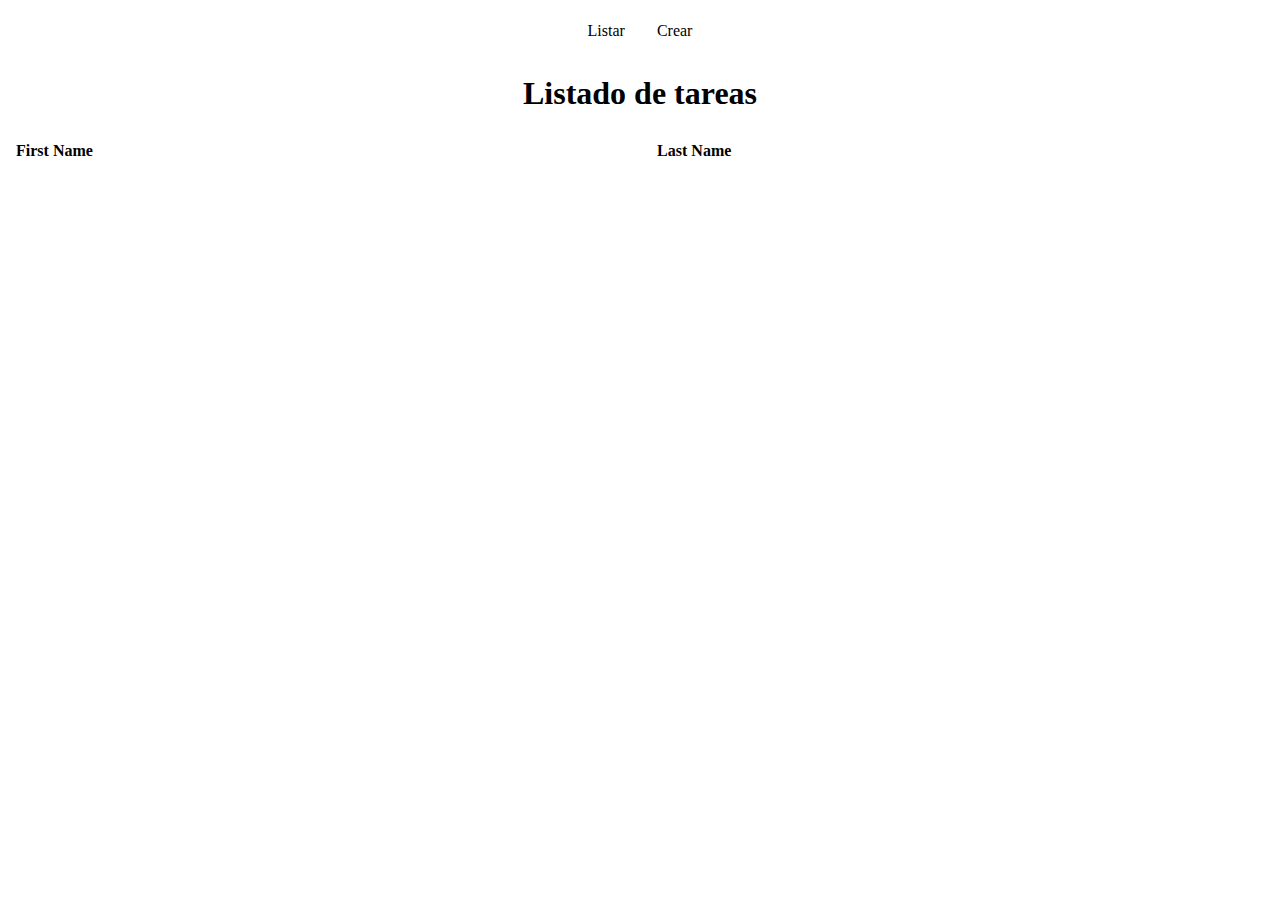
<file: challengeTask_front/index.html>
<!DOCTYPE html>
<html lang="en">
  <head>
    <meta charset="UTF-8" />
    <meta name="viewport" content="width=device-width, initial-scale=1.0" />
    <title>Document</title>
    <link rel="stylesheet" type="text/css" href="css/index.css" />
  </head>
  <header>
    <ul class="menu">
      <li><a href="index.html">Listar</a></li>
      <li><a href="crear.html">Crear</a></li>
    </ul>
  </header>
  <body>
    <h1>Listado de tareas</h1>
    <table>
      <thead>
        <tr>
          <th>First Name</th>
          <th>Last Name</th>
        </tr>
      </thead>
      <tbody id="body"></tbody>
    </table>

    <script src="js/index.js"></script>
  </body>
</html>
</file>
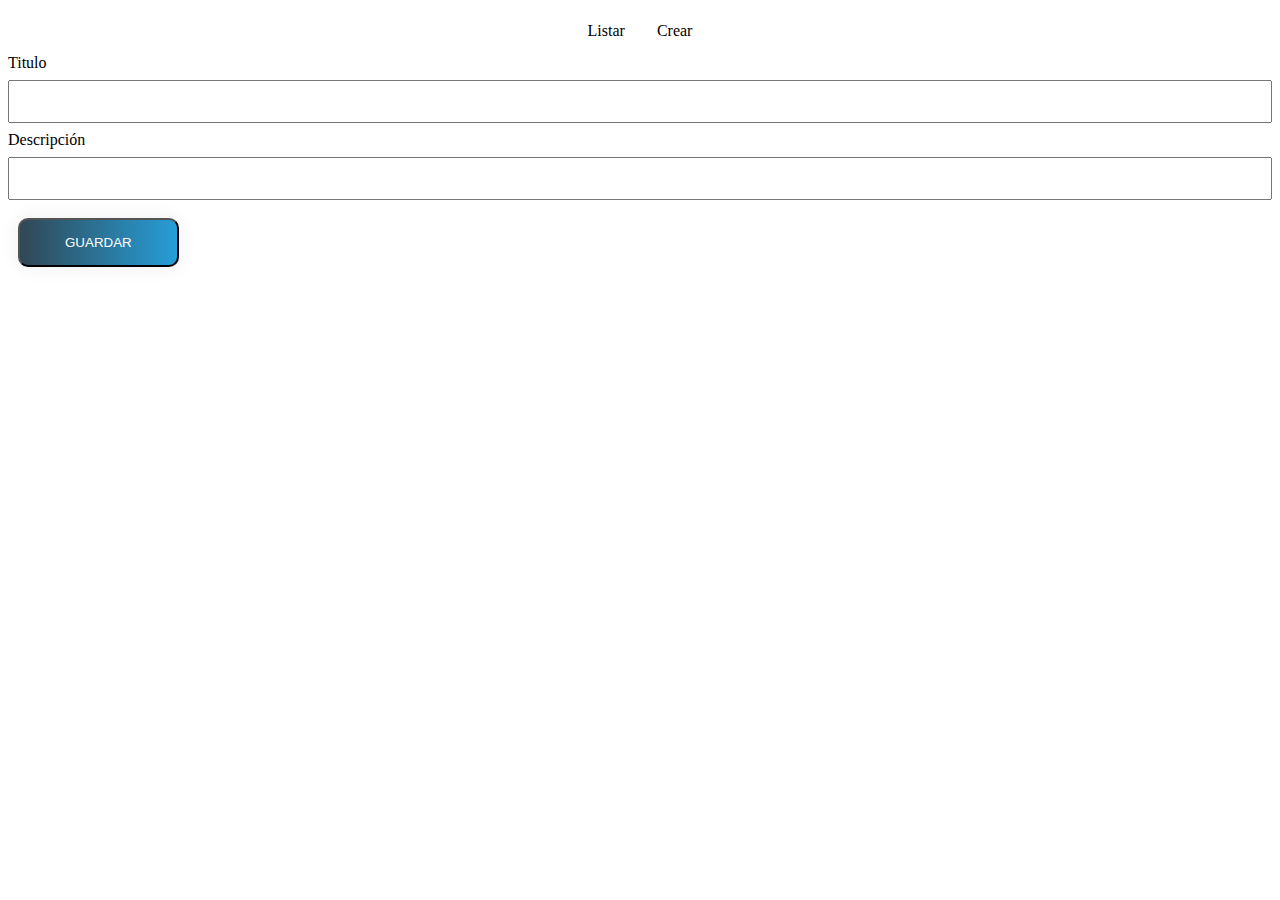
<file: challengeTask_front/crear.html>
<!DOCTYPE html>
<html lang="en">
  <head>
    <meta charset="UTF-8" />
    <meta name="viewport" content="width=device-width, initial-scale=1.0" />
    <title>Document</title>
    <link rel="stylesheet" type="text/css" href="css/crear.css" />
  </head>
  <header>
    <ul class="menu">
      <li><a href="index.html">Listar</a></li>
      <li><a href="crear.html">Crear</a></li>
    </ul>
  </header>
  <body>
    <form id="form">
      <label for="fname">Titulo</label>
      <input type="text" id="title" />
      <label for="lname">Descripción</label>
      <input type="text" id="description" />
      <button class="btn-grad" type="submit">Guardar</button>
    </form>
    <script src="js/crear.js"></script>
  </body>
</html>
</file>
<file: challengeTask_front/css/index.css>
table {
    border-collapse: collapse;
    width: 100%;
  }
  
  th, td {
    text-align: left;
    padding: 8px;
  }
  
  tr:nth-child(even) {
    background-color: #dfdee3;
  }
  h1{
    text-align: center;
  }
  .button{
    cursor: pointer;
    display: flex;
    align-items: center;
    background-color: white;
    color: black;
    border: 2px solid #cb2d06;
  }


  .menu  {
    display: flex;
    justify-content: center;
    list-style-type: none;
    margin: 0;
    padding: 0;
    overflow: hidden;
    background-color:none;
  }
  
  .menu li {
     float: left;
  }
  
  .menu li a {
    display: block;
    color: rgb(0, 0, 0);
    text-align: center;
    padding: 14px 16px;
    text-decoration: none;
  }
  
  .menu li a:hover:not(.active) {
    background-color: #eceaea;
  }
  
  .menu li a.active {
    float: right;
  }
  
  .active {
    background-color: #7085e1;
  }
</file>
<file: challengeTask_front/css/crear.css>
input[type=text] {
    width: 100%;
    padding: 12px 20px;
    margin: 8px 0;
    box-sizing: border-box;
  }

  
  .btn-grad {
    background-image: linear-gradient(to right, #314755 0%, #26a0da  51%, #314755  100%)
    }
  .btn-grad {
    cursor: pointer;
     margin: 10px;
     padding: 15px 45px;
     text-align: center;
     text-transform: uppercase;
     transition: 0.5s;
     background-size: 200% auto;
     color: white;            
     box-shadow: 0 0 20px #eee;
     border-radius: 10px;
     display: block;
   }

   .btn-grad:hover {
     background-position: right center; /* change the direction of the change here */
     color: #fff;
     text-decoration: none;
   }
  
.menu  {
    display: flex;
    justify-content: center;
    list-style-type: none;
    margin: 0;
    padding: 0;
    overflow: hidden;
    background-color:none;
  }
  
  .menu li {
     float: left;
  }
  
  .menu li a {
    display: block;
    color: rgb(0, 0, 0);
    text-align: center;
    padding: 14px 16px;
    text-decoration: none;
  }
  
  .menu li a:hover:not(.active) {
    background-color: #eceaea;
  }
  
  .menu li a.active {
    float: right;
  }
  
  .active {
    background-color: #7085e1;
  }
</file>
